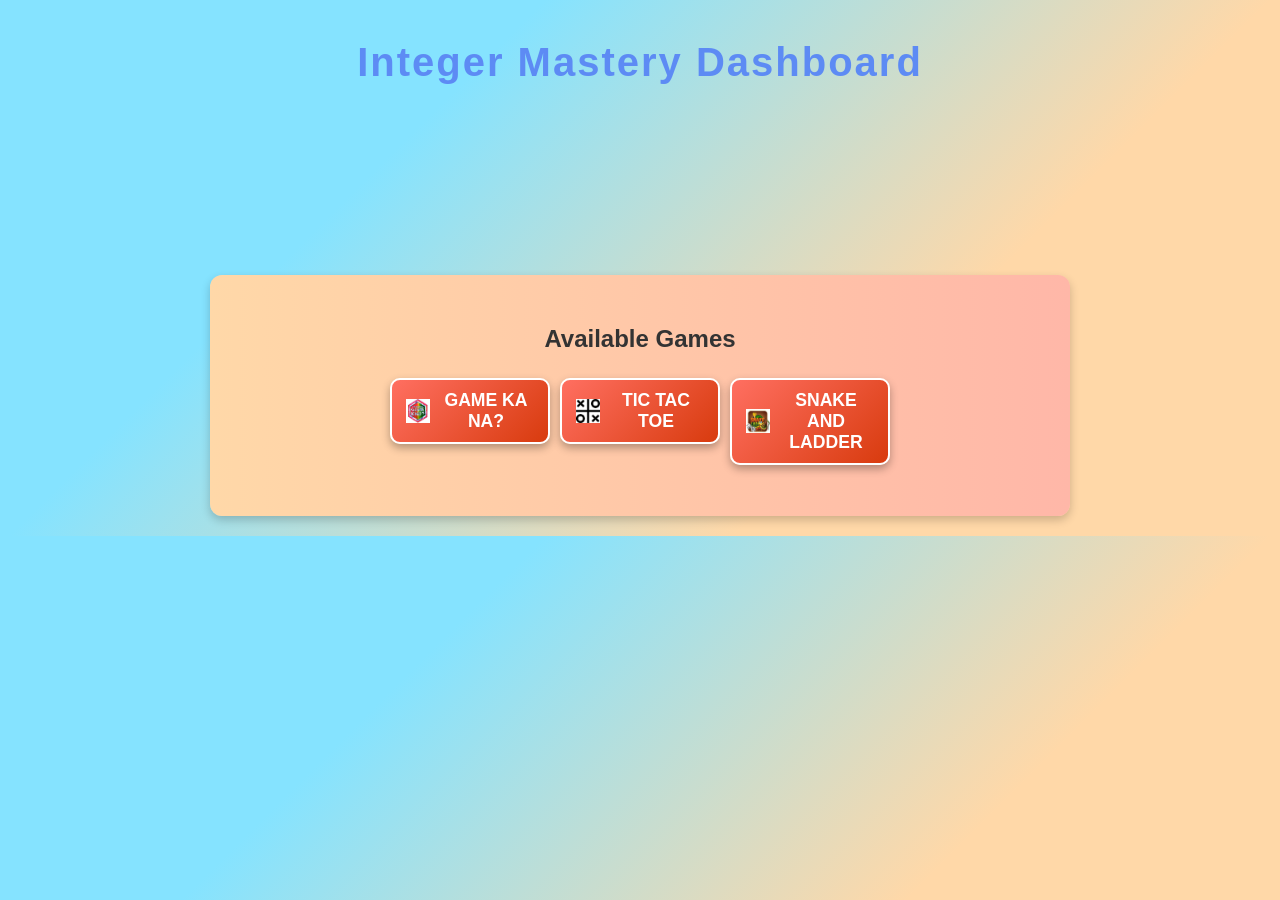
<file: main.html>
<!DOCTYPE html>
<html lang="en">
<head>
    <meta charset="UTF-8">
    <meta name="viewport" content="width=device-width, initial-scale=1.0">
    <title>Integer Mastery Dashboard</title>
    <style>
        body {
            margin: 0;
            font-family: 'Poppins', Arial, sans-serif;
            background: linear-gradient(135deg, #85E3FF 30%, #FFD8A8 70%);
            color: #333;
            display: flex;
            flex-direction: column;
            align-items: center;
            padding: 20px;
            animation: fadeIn 1s;
        }

        h1 {
            margin: 20px 0;
            text-align: center;
            color: #5D8BF4;
            font-size: 2.5rem;
            letter-spacing: 2px;
        }

        .logo {
            width: 150px;
            height: 150px;
            background-image: url('https://as1.ftcdn.net/v2/jpg/02/16/91/30/1000_F_216913083_AmMZHcKvgU1InC9vpeDVw6qLDGbBF1AF.jpg'); /* Update this with the correct logo image */
            background-size: cover;
            background-position: center;
            border-radius: 50%;
            margin: 10px auto;
            animation: rotate 4s infinite linear;
        }

        @keyframes rotate {
            from { transform: rotate(0deg); }
            to { transform: rotate(360deg); }
        }

        .dashboard {
            width: 100%;
            max-width: 800px;
            background: linear-gradient(to right, #FFD8A8, #FFB7A8);
            border-radius: 12px;
            box-shadow: 0 4px 10px rgba(0, 0, 0, 0.2);
            padding: 30px;
            transition: transform 0.2s;
            position: relative;
            text-align: center;
        }

        .dashboard:hover {
            transform: scale(1.05);
        }

        .game-list {
            list-style: none;
            padding: 0;
            display: flex;
            flex-wrap: wrap;
            justify-content: center;
        }

        .game-list li {
            margin: 5px;
        }

        button {
            background: linear-gradient(135deg, #FF6F61, #D83B0E);
            color: white;
            border: 2px solid white;
            padding: 10px 14px;
            border-radius: 10px;
            cursor: pointer;
            font-size: 1.1rem;
            font-weight: bold;
            transition: background-color 0.3s, transform 0.3s;
            width: 160px;
            display: flex;
            align-items: center;
            justify-content: center;
            box-shadow: 0 4px 8px rgba(0, 0, 0, 0.3);
            text-transform: uppercase;
        }

        button img {
            margin-right: 8px;
            width: 24px;
            height: 24px;
        }

        button:hover {
            background: linear-gradient(135deg, #D83B0E, #FF6F61);
            transform: scale(1.05);
        }

        @media (max-width: 600px) {
            body {
                padding: 10px;
            }

            button {
                width: 100%;
            }

            .dashboard {
                padding: 20px;
            }
        }

        @keyframes fadeIn {
            from { opacity: 0; }
            to { opacity: 1; }
        }
    </style>
</head>
<body>
    <h1>Integer Mastery Dashboard</h1>
    <div class="logo"></div>

    <div class="dashboard">
        <h2>Available Games</h2>
        <ul class="game-list">
            <li>
                <button onclick="location.href='quizgame.html'">
                    <img src="src/Pilipinas 2C_Game_Ka_Na_Ba_Logo_2004.jpg" alt="Game Ka Na Icon"> Game Ka Na?
                </button>
            </li>
            <li>
                <button onclick="location.href='tictactoe.html'">
                    <img src="src/tictactoe.png" alt="Tic Tac Toe Icon"> Tic Tac Toe
                </button>
            </li>
            <li>
                <button onclick="location.href='snakeandladders.html'">
                    <img src="src/sanke and laddr.jpg" alt="Snake and Ladder Icon"> Snake and Ladder
                </button>
            </li>
        </ul>
    </div>
</body>
</html>
</file>
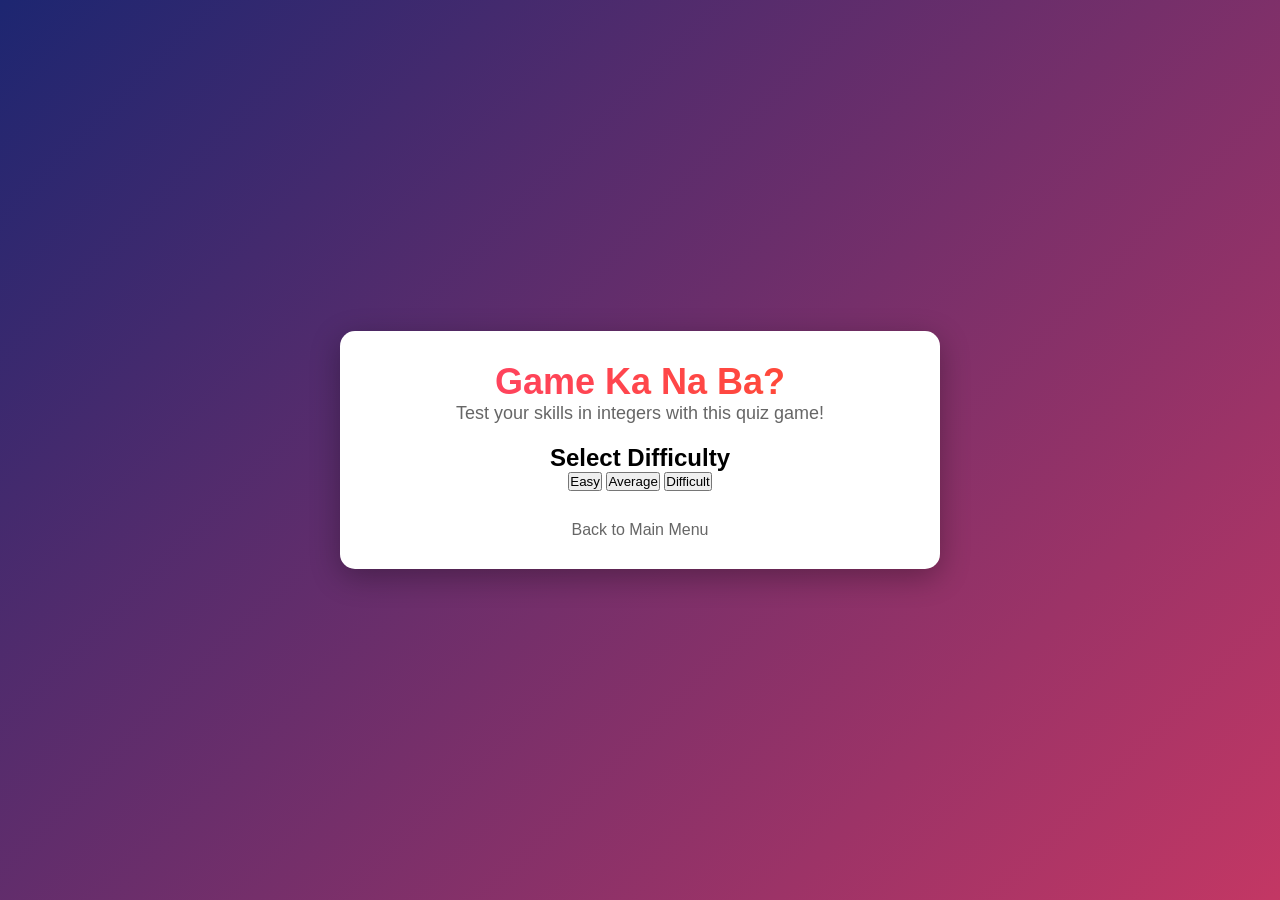
<file: quizgame.html>
<!DOCTYPE html>
<html lang="en">
<head>
    <meta charset="UTF-8">
    <meta name="viewport" content="width=device-width, initial-scale=1.0">
    <title>Quiz Game - Game Ka Na Ba?</title>
    <link rel="stylesheet" href="quizgame.css">
</head>
<body>
    <div class="container">
        <div class="game-header">
            <h1>Game Ka Na Ba?</h1>
            <p>Test your skills in integers with this quiz game!</p>
        </div>

        <!-- Level Selection Section -->
        <div id="levelSelection" class="level-box">
            <h2>Select Difficulty</h2>
            <button class="level-btn" data-level="easy">Easy</button>
            <button class="level-btn" data-level="average">Average</button>
            <button class="level-btn" data-level="difficult">Difficult</button>
        </div>

        <!-- Quiz Game Section -->
        <div id="quizGame" class="quiz-box" style="display: none;">
            <!-- Questions and choices will be inserted dynamically here -->
        </div>

        <button id="startQuizBtn" class="start-btn" style="display: none;">Start Quiz</button>
        <p id="quizMessage" class="message"></p>

        <a href="main.html" class="back-link">Back to Main Menu</a>
    </div>

    <script src="quizgame.js"></script>
</body>
</html>
</file>
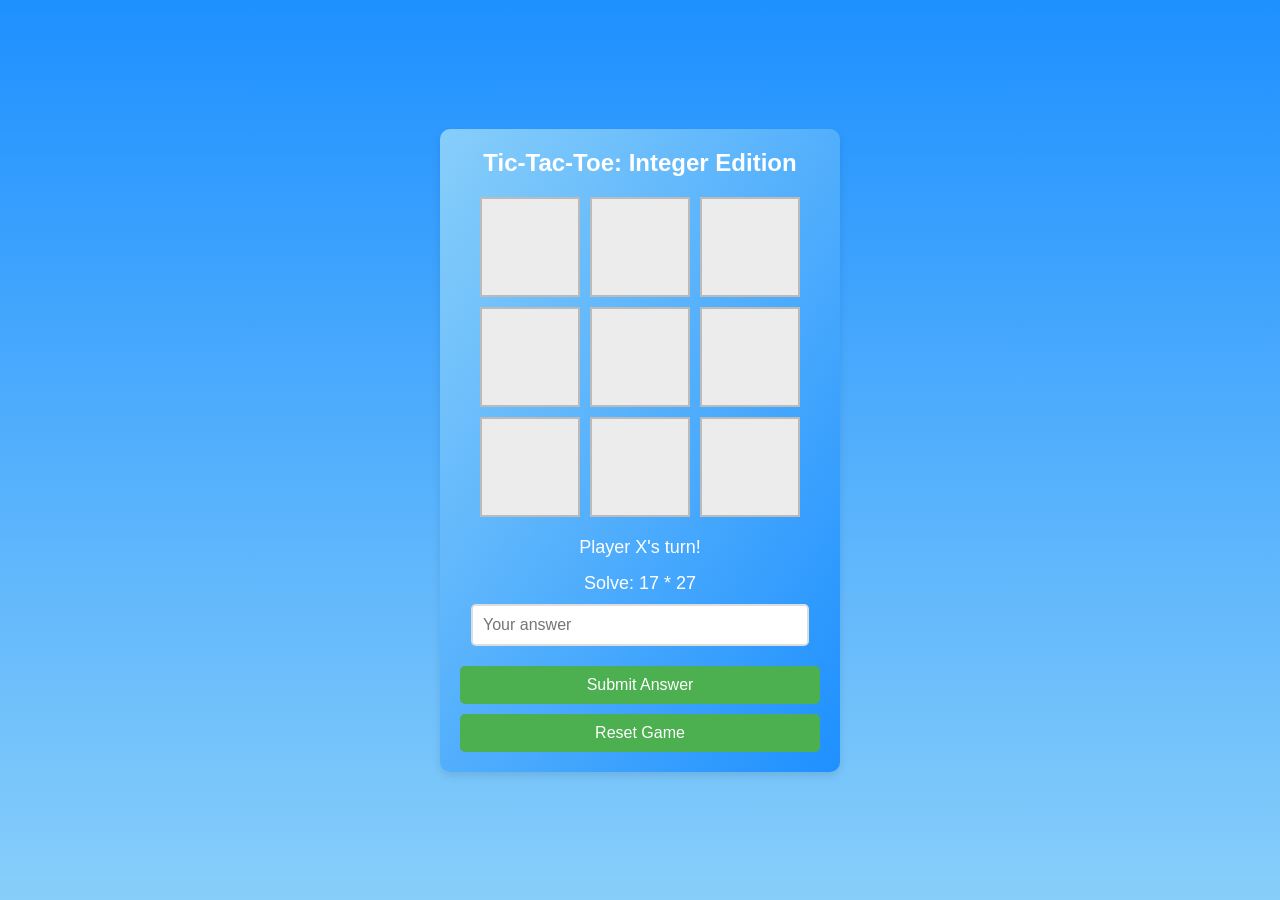
<file: tictactoe.html>
<!DOCTYPE html>
<html lang="en">
<head>
    <meta charset="UTF-8">
    <meta name="viewport" content="width=device-width, initial-scale=1.0">
    <title>Tic-Tac-Toe</title>
    <link rel="stylesheet" href="tictactoe.css">
</head>
<body>
    <div class="game-container">
        <h1>Tic-Tac-Toe: Integer Edition</h1>
        <div id="gameBoard">
            <div class="cell" data-index="0"></div>
            <div class="cell" data-index="1"></div>
            <div class="cell" data-index="2"></div>
            <div class="cell" data-index="3"></div>
            <div class="cell" data-index="4"></div>
            <div class="cell" data-index="5"></div>
            <div class="cell" data-index="6"></div>
            <div class="cell" data-index="7"></div>
            <div class="cell" data-index="8"></div>
        </div>
        <div id="gameMessage">Player X's turn!</div>
        <div id="mathProblem"></div>
        <input type="text" id="answer" placeholder="Your answer">
        <button id="submitAnswer">Submit Answer</button>
        <button id="resetGame">Reset Game</button>
    </div>
    <script src="tictactoe.js"></script>
</body>
</html>
</file>
<file: quizgame.css>
* {
    box-sizing: border-box;
    margin: 0;
    padding: 0;
    font-family: 'Roboto', sans-serif;
}

body {
    background: linear-gradient(135deg, #1D2671, #C33764); /* Deep purple to pinkish-red gradient */
    height: 100vh;
    display: flex;
    justify-content: center;
    align-items: center;
}

.container {
    background-color: #fff;
    border-radius: 15px;
    padding: 30px;
    box-shadow: 0 8px 30px rgba(0, 0, 0, 0.3);
    width: 90%;
    max-width: 600px;
    text-align: center;
    animation: fadeIn 1s ease;
}

.game-header {
    margin-bottom: 20px;
}

h1 {
    font-size: 36px;
    color: #333;
    background: linear-gradient(to right, #FF416C, #FF4B2B); /* Red gradient text */
    -webkit-background-clip: text;
    -webkit-text-fill-color: transparent;
}

p {
    font-size: 18px;
    color: #666;
}

/* Improved quiz-box design */
.quiz-box {
    display: none;
    padding: 30px;
    background: linear-gradient(to right, #FF416C, #FF4B2B); /* Red gradient background */
    color: #fff;
    border-radius: 15px;
    box-shadow: 0 4px 15px rgba(0, 0, 0, 0.2);
    transition: transform 0.3s ease, opacity 0.3s ease;
}

.quiz-box p {
    font-size: 22px; /* Larger font for better readability */
    margin-bottom: 20px;
    color: #fff;
    text-shadow: 1px 1px 2px rgba(0, 0, 0, 0.5); /* Add subtle text shadow for clarity */
}

.choices {
    display: flex;
    flex-direction: column;
    gap: 15px; /* Add spacing between choices */
}

.choice-btn {
    background-color: #fff;
    color: #FF4B2B;
    border: 2px solid #FF4B2B;
    padding: 12px 20px;
    font-size: 18px;
    border-radius: 10px;
    cursor: pointer;
    transition: background 0.3s, color 0.3s, transform 0.2s;
}

.choice-btn:hover {
    background-color: #FF4B2B;
    color: #fff;
    transform: scale(1.05); /* Slight zoom effect on hover */
}

.start-btn {
    background: linear-gradient(to right, #FF416C, #FF4B2B);
    color: white;
    border: none;
    padding: 15px 30px;
    font-size: 18px;
    cursor: pointer;
    border-radius: 10px;
    transition: background 0.3s;
}

.start-btn:hover {
    background: linear-gradient(to right, #FF6F61, #FF5733); /* Brightens on hover */
}

.message {
    margin-top: 20px;
    font-size: 18px;
    color: #444;
}

.back-link {
    display: block;
    margin-top: 30px;
    color: #666;
    text-decoration: none;
    transition: color 0.3s;
}

.back-link:hover {
    color: #FF4B2B;
}

@keyframes fadeIn {
    from {
        opacity: 0;
        transform: scale(0.9);
    }
    to {
        opacity: 1;
        transform: scale(1);
    }
}

/* Transition effects for showing the quiz box */
.quiz-box.active {
    display: block;
    opacity: 1;
    transform: scale(1);
}

.quiz-box.inactive {
    opacity: 0;
    transform: scale(0.9);
}
</file>
<file: tictactoe.css>
* {
    box-sizing: border-box;
    margin: 0;
    padding: 0;
    font-family: Arial, sans-serif;
}

body {
    display: flex;
    justify-content: center;
    align-items: center;
    min-height: 100vh;
    background: linear-gradient(to bottom, #1E90FF, #87CEFA); /* Blue to light blue gradient */
}

.game-container {
    text-align: center;
    background: linear-gradient(to bottom right, #87CEFA, #1E90FF); /* Light blue to blue gradient */
    border-radius: 10px;
    padding: 20px;
    box-shadow: 0 4px 8px rgba(0, 0, 0, 0.1);
    max-width: 400px;
    width: 100%;
    color: white; /* Text color to contrast with gradient */
}

h1 {
    margin-bottom: 20px;
    color: white; /* White text for the title */
    font-size: 24px;
}

#gameBoard {
    display: grid;
    grid-template-columns: repeat(3, 100px);
    grid-template-rows: repeat(3, 100px);
    gap: 10px;
    justify-content: center;
    margin-bottom: 20px;
}

.cell {
    width: 100px;
    height: 100px;
    background-color: #ececec;
    border: 2px solid #bbb;
    display: flex;
    justify-content: center;
    align-items: center;
    font-size: 36px;
    font-weight: bold;
    cursor: pointer;
    transition: background-color 0.3s ease;
}

.cell:hover {
    background-color: #dcdcdc;
}

#gameMessage {
    margin-bottom: 15px;
    font-size: 18px;
    color: white; /* White text for the game message */
}

#mathProblem {
    font-size: 18px;
    margin-bottom: 10px;
    color: white; /* White text for the math problem */
}

input[type="text"] {
    padding: 10px;
    width: calc(100% - 22px);
    margin-bottom: 10px;
    border: 2px solid #ddd;
    border-radius: 5px;
    font-size: 16px;
}

button {
    background-color: #4CAF50;
    color: white;
    padding: 10px;
    border: none;
    border-radius: 5px;
    cursor: pointer;
    font-size: 16px;
    margin-top: 10px;
    width: 100%;
    transition: background-color 0.3s ease;
}

button:hover {
    background-color: #45a049;
}

button:disabled {
    background-color: #ccc;
    cursor: not-allowed;
}
</file>
